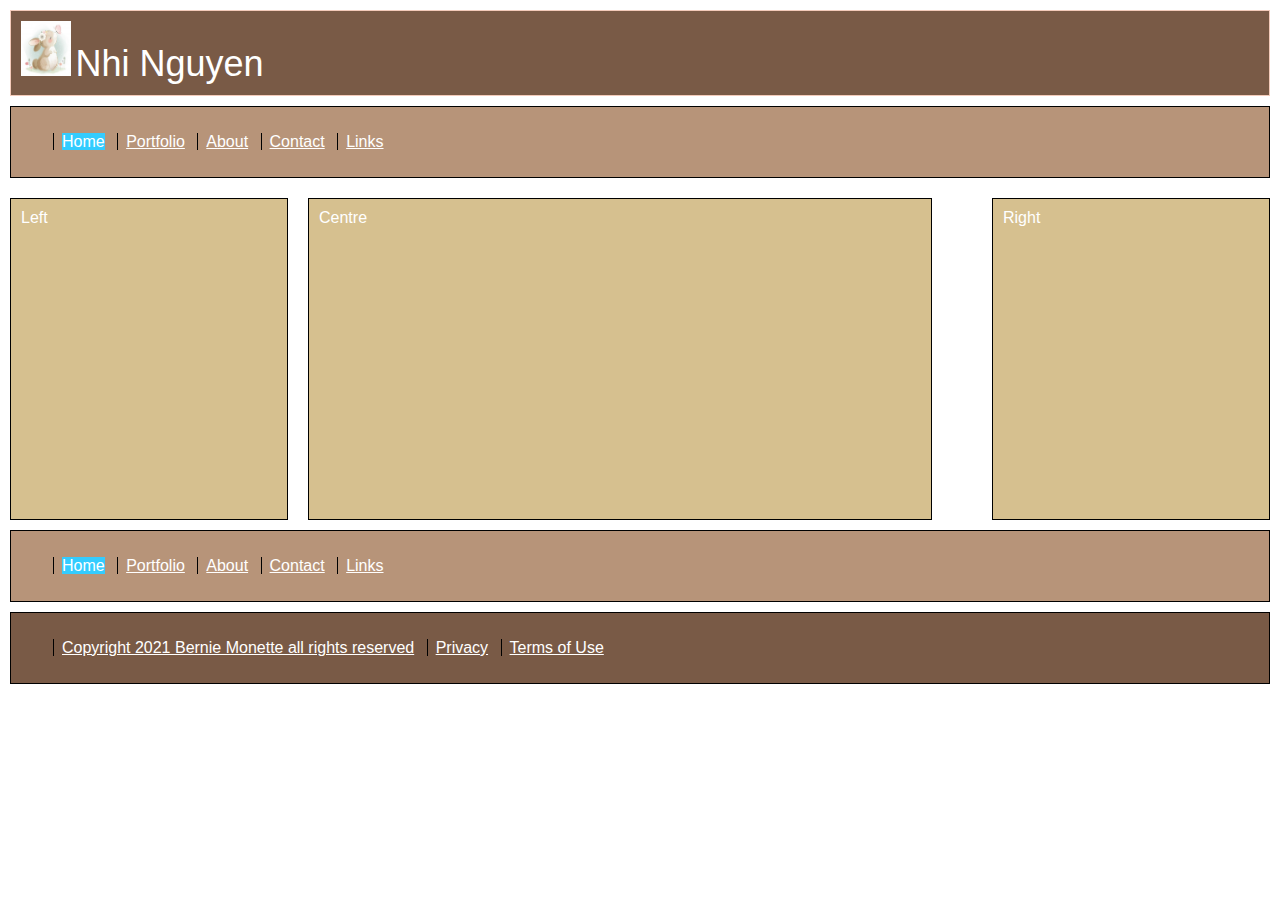
<file: index.html>
<!DOCTYPE HTML>
<html lang="en">
<head>
	<title>Nhi Nguyen's Website</title>
	<link href="styles/styles.css" rel="stylesheet" type="text/css" />

</head>
<body>

	<div class="box">
		<span><img src="images/logo.jpg" class="logo_image" alt="logo" title="Nhi: First Template" /></span>
		<span class="logo">Nhi Nguyen</span>
	</div>
    
	<div class="nav">
    	<ul id="navlist"> 
            <li><span class="deadnav">Home</span></li> 
			<li><a href="portfolio.html">Portfolio</a></li> 
			<li><a href="about.html">About</a></li> 
			<li><a href="contact.html">Contact</a></li> 
			<li><a href="links.html">Links</a></li> 
		</ul>
    </div>

	<div class="left">Left</div>
	<div class="centre">Centre</div>
	<div class="right">Right</div>

	<div class="lower_nav">
    	<ul id="navlist"> 
        		<li><span class="deadnav">Home</span></li> 
			<li><a href="portfolio.html">Portfolio</a></li> 
			<li><a href="about.html">About</a></li> 
			<li><a href="contact.html">Contact</a></li> 
			<li><a href="links.html">Links</a></li>
		</ul> 
	</div>

<div class="legal"> 
	<ul id="navlist"> 
		<li><a href="copyright.html">Copyright 2021 Bernie Monette all rights reserved</a></li>
		<li> <a href="privacy.html">Privacy</a></li> 
		<li><a href="terms.html">Terms of Use</a></li>
	</ul>
</div>


</body>
</html>
</file>
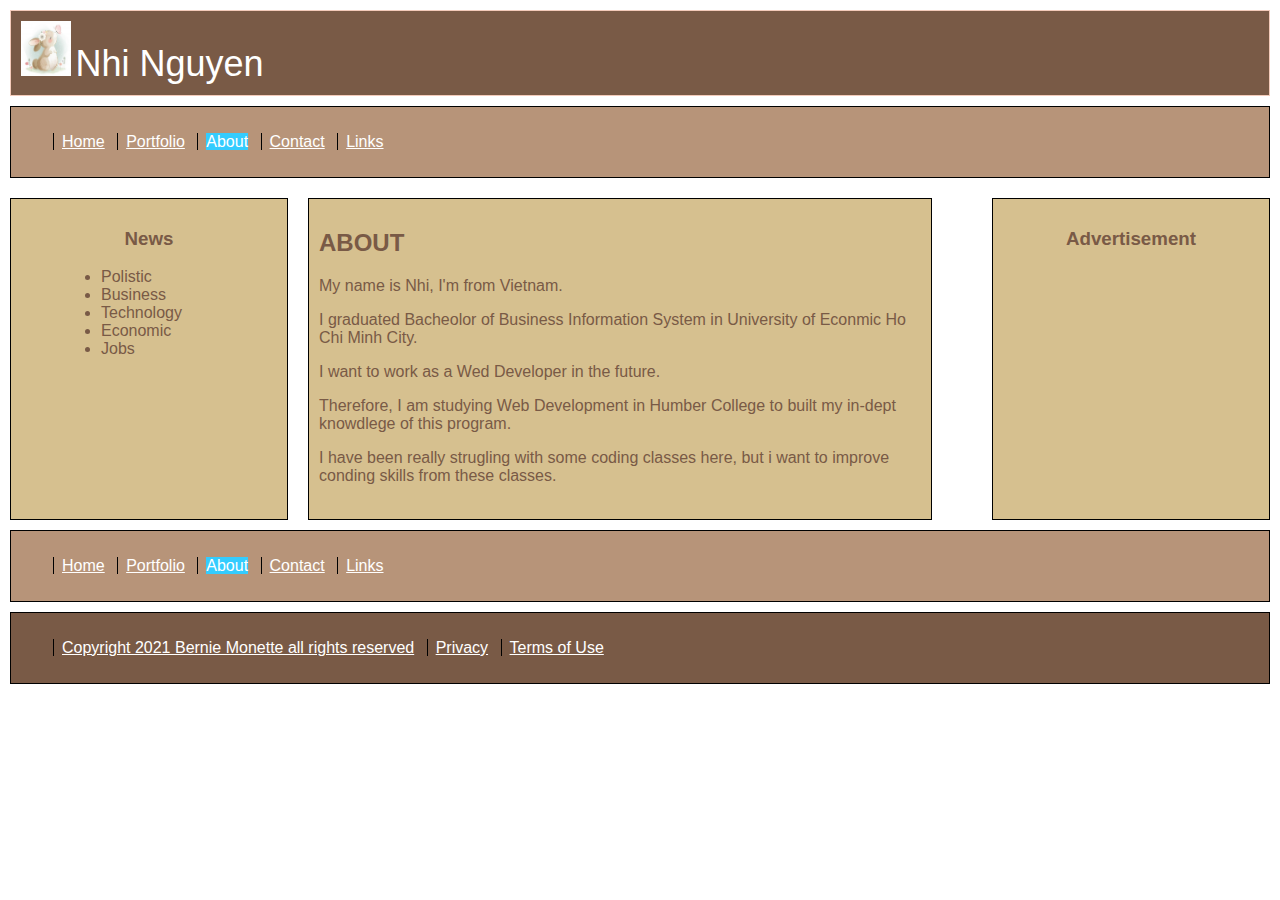
<file: about.html>
<!DOCTYPE HTML>
<html lang="en">
<head>
	<title>Nhi Nguyen's Web site</title>
	<link href="styles/styles.css" rel="stylesheet" type="text/css" />

</head>
<body>

	<div class="box">
		<span><img src="images/logo.jpg" class="logo_image" alt="logo" title="Nhi: First Template" /></span>
		<span class="logo">Nhi Nguyen</span>
	</div>
    
	<div class="nav">
    	<ul id="navlist"> 
            <li><a href="index.html">Home</a></li> 
			<li><a href="portfolio.html">Portfolio</a></li> 
			<li><span class="deadnav">About</span></li> 
			<li><a href="contact.html">Contact</a></li> 
			<li><a href="links.html">Links</a></li> 
		</ul>
    </div>

	<div class="left">
		<h3>News</h3>
		<ul class="new">
			<li>Polistic</li>
			<li>Business</li>
			<li>Technology</li>
			<li>Economic</li>
			<li>Jobs</li>
		</ul>

	</div>
	<div class="centre new">
		<h2>ABOUT</h2>
		<p>My name is Nhi, I'm from Vietnam.</p>
		<p>I graduated Bacheolor of Business Information System in University of Econmic Ho Chi Minh City.<p>
		<p>I want to work as a Wed Developer in the future.</p>
		<p>Therefore, I am studying Web Development in Humber College to built my in-dept knowdlege of this program.</p>
		<p>I have been really strugling with some coding classes here, but i want to improve conding skills from these classes.</p>
	</div>
	<div class="right">
		<h3>Advertisement</h3>

	</div>

	<div class="lower_nav">
    	<ul id="navlist"> 
        		<li><a href="index.html">Home</a></li> 
			<li><a href="portfolio.html">Portfolio</a></li> 
			<li><span class="deadnav">About</span></li> 
			<li><a href="contact.html">Contact</a></li> 
			<li><a href="links.html">Links</a></li>
		</ul> 
	</div>

<div class="legal"> 
	<ul id="navlist"> 
		<li><a href="copyright.html">Copyright 2021 Bernie Monette all rights reserved</a></li>
		<li> <a href="privacy.html">Privacy</a></li> 
		<li><a href="terms.html">Terms of Use</a></li>
	</ul>
</div>


</body>
</html>
</file>
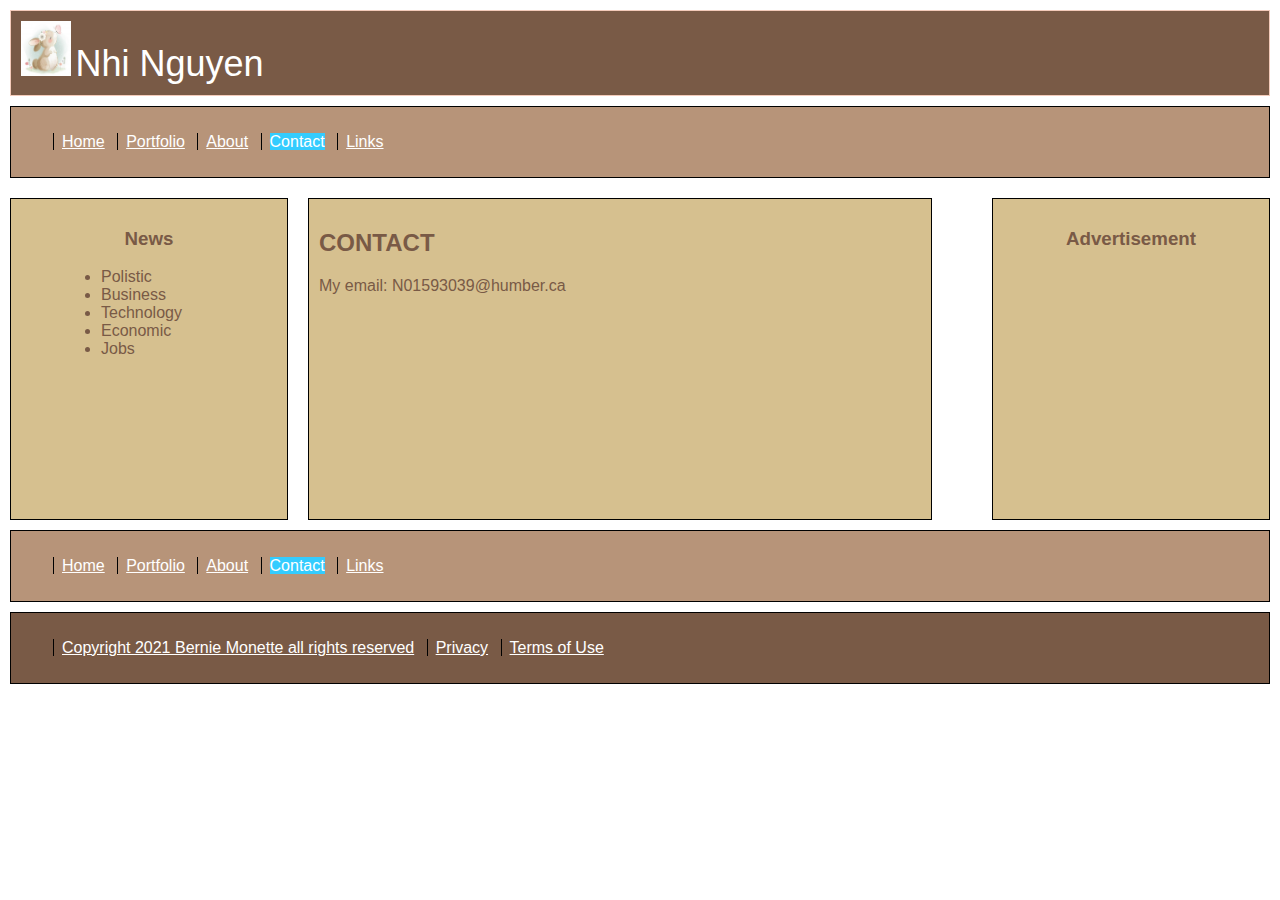
<file: contact.html>
<!DOCTYPE HTML>
<html lang="en">
<head>
	<title>Nhi Nguyen's Web site</title>
	<link href="styles/styles.css" rel="stylesheet" type="text/css" />

</head>
<body>

	<div class="box">
		<span><img src="images/logo.jpg" class="logo_image" alt="logo" title="Nhi: First Template" /></span>
		<span class="logo">Nhi Nguyen</span>
	</div>
    
	<div class="nav">
    	<ul id="navlist"> 
            <li><a href="index.html">Home</a></li> 
			<li><a href="portfolio.html">Portfolio</a></li> 
			<li><a href="about.html">About</a></li> 
			<li><span class="deadnav">Contact</span></li> 
			<li><a href="links.html">Links</a></li> 
		</ul>
    </div>

	<div class="left">
		<h3>News</h3>
		<ul class="new">
			<li>Polistic</li>
			<li>Business</li>
			<li>Technology</li>
			<li>Economic</li>
			<li>Jobs</li>
		</ul>

	</div>
	<div class="centre new">
		<h2>CONTACT</h2>
		<p>My email: N01593039@humber.ca</p>
		

	</div>
	<div class="right">
		<h3>Advertisement</h3>

	</div>

	<div class="lower_nav">
    	<ul id="navlist"> 
        		<li><a href="index.html">Home</a></li> 
			<li><a href="portfolio.html">Portfolio</a></li> 
			<li><a href="about.html">About</a></li> 
			<li><span class="deadnav">Contact</span></li> 
			<li><a href="links.html">Links</a></li>
		</ul> 
	</div>

<div class="legal"> 
	<ul id="navlist"> 
		<li><a href="copyright.html">Copyright 2021 Bernie Monette all rights reserved</a></li>
		<li> <a href="privacy.html">Privacy</a></li> 
		<li><a href="terms.html">Terms of Use</a></li>
	</ul>
</div>


</body>
</html>
</file>
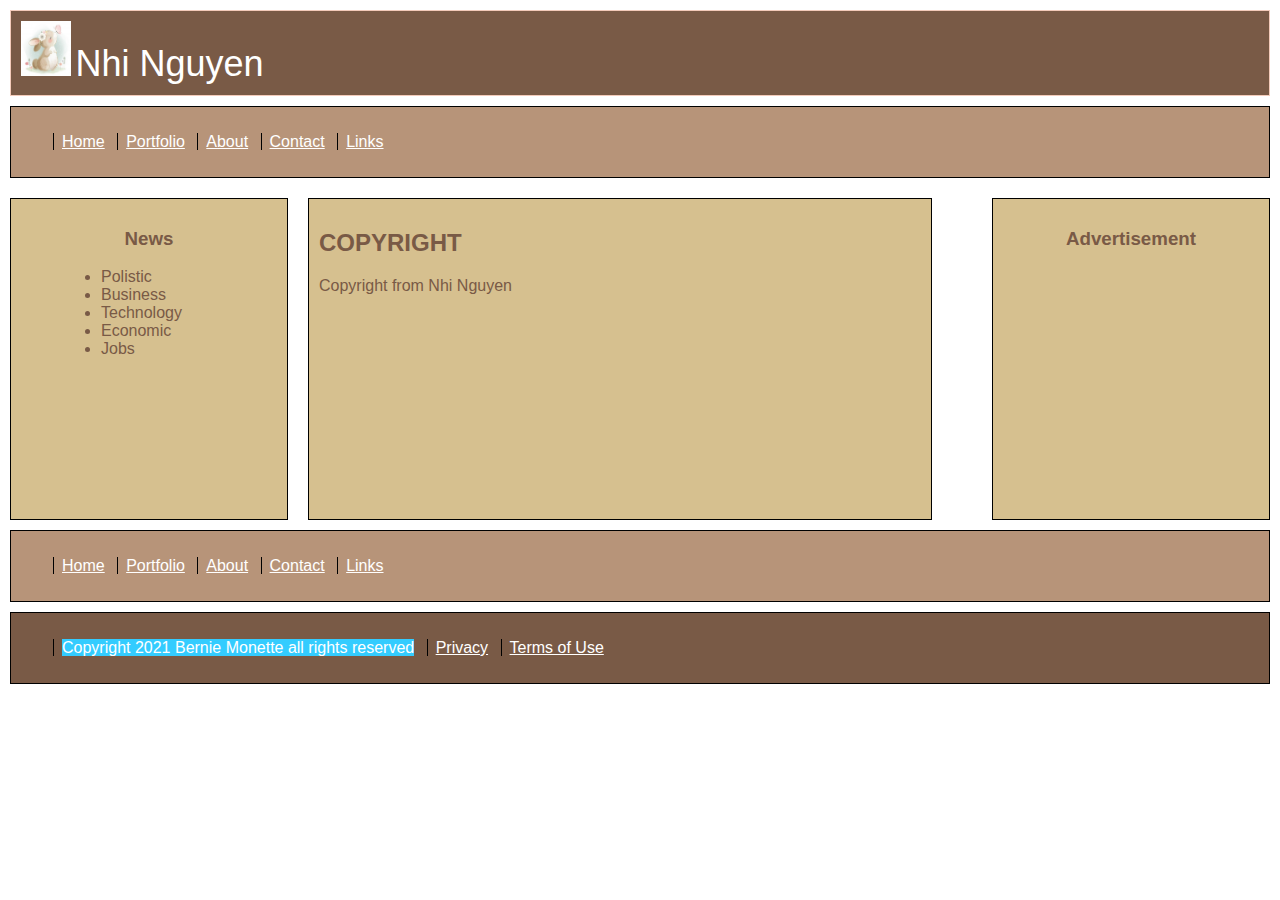
<file: copyright.html>
<!DOCTYPE HTML>
<html lang="en">
<head>
	<title>Nhi Nguyen's Web site</title>
	<link href="styles/styles.css" rel="stylesheet" type="text/css" />

</head>
<body>

	<div class="box">
		<span><img src="images/logo.jpg" class="logo_image" alt="logo" title="Nhi: First Template" /></span>
		<span class="logo">Nhi Nguyen</span>
	</div>
    
	<div class="nav">
    	<ul id="navlist"> 
            <li><a href="index.html">Home</a></li> 
			<li><a href="portfolio.html">Portfolio</a></li> 
			<li><a href="about.html">About</a></li> 
			<li><a href="contact.html">Contact</a></li> 
			<li><a href="links.html">Links</a></li> 
		</ul>
    </div>

	<div class="left">
		<h3>News</h3>
		<ul class="new">
			<li>Polistic</li>
			<li>Business</li>
			<li>Technology</li>
			<li>Economic</li>
			<li>Jobs</li>
		</ul>

	</div>
	<div class="centre new">
		<h2>COPYRIGHT</h2>
		<p>Copyright from Nhi Nguyen</p>
	</div>
	<div class="right">
		<h3>Advertisement</h3>

	</div>

	<div class="lower_nav">
    	<ul id="navlist"> 
        		<li><a href="index.html">Home</a></li> 
			<li><a href="portfolio.html">Portfolio</a></li> 
			<li><a href="about.html">About</a></li> 
			<li><a href="contact.html">Contact</a></li> 
			<li><a href="links.html">Links</a></li>
		</ul> 
	</div>

<div class="legal"> 
	<ul id="navlist"> 
		<li><span class="deadnav">Copyright 2021 Bernie Monette all rights reserved</span></li>
		<li> <a href="privacy.html">Privacy</a></li> 
		<li><a href="terms.html">Terms of Use</a></li>
	</ul>
</div>


</body>
</html>
</file>
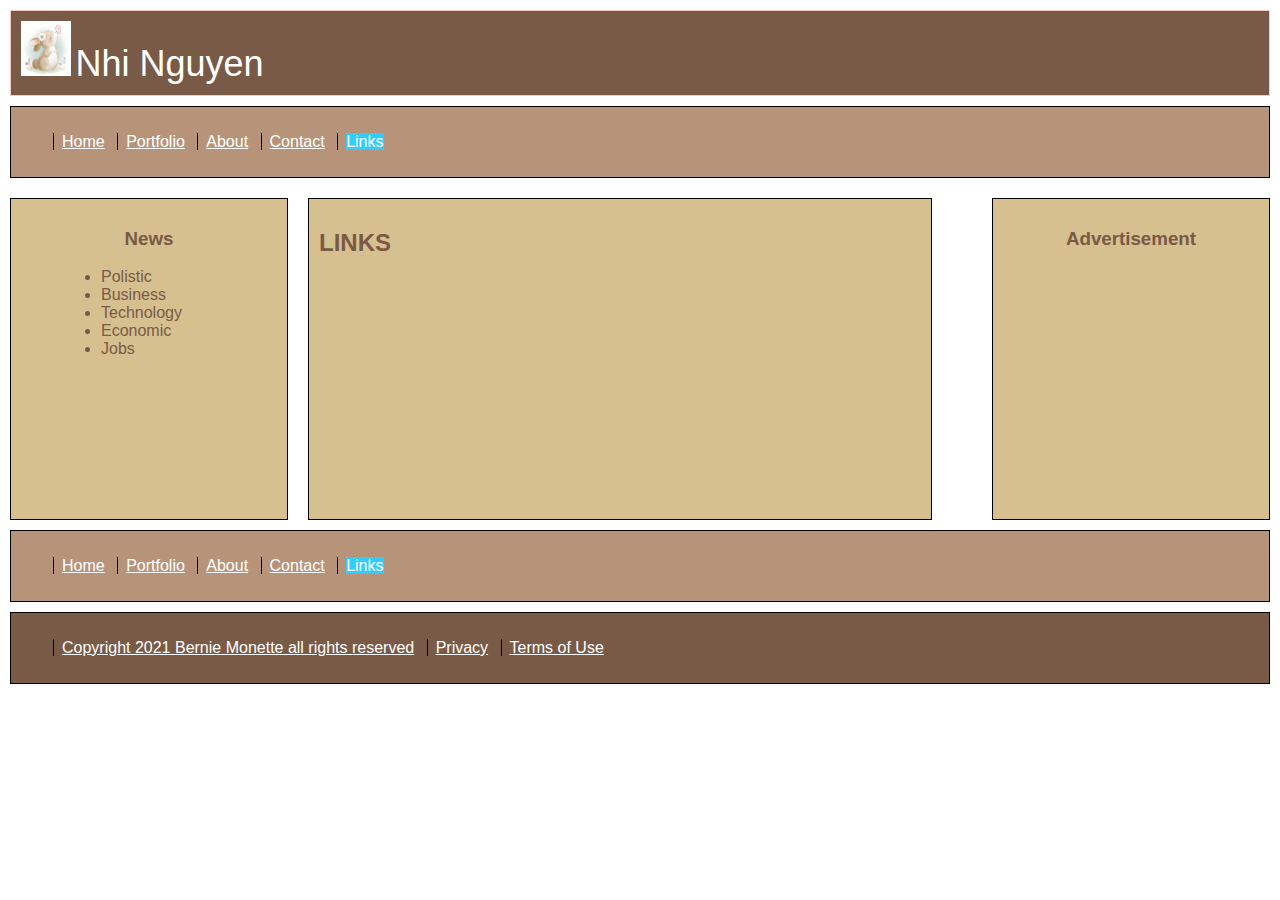
<file: links.html>
<!DOCTYPE HTML>
<html lang="en">
<head>
	<title>Nhi Nguyen's Web site</title>
	<link href="styles/styles.css" rel="stylesheet" type="text/css" />

</head>
<body>

	<div class="box">
		<span><img src="images/logo.jpg" class="logo_image" alt="logo" title="Nhi: First Template" /></span>
		<span class="logo">Nhi Nguyen</span>
	</div>
    
	<div class="nav">
    	<ul id="navlist"> 
            <li><a href="index.html">Home</a></li> 
			<li><a href="portfolio.html">Portfolio</a></li> 
			<li><a href="about.html">About</a></li> 
			<li><a href="contact.html">Contact</a></li> 
			<li><span class="deadnav">Links</span></li> 
		</ul>
    </div>

	<div class="left">
		<h3>News</h3>
		<ul class="new">
			<li>Polistic</li>
			<li>Business</li>
			<li>Technology</li>
			<li>Economic</li>
			<li>Jobs</li>
		</ul>

	</div>
	<div class="centre new">
		<h2>LINKS</h2>
	</div>
	<div class="right">
		<h3>Advertisement</h3>

	</div>

	<div class="lower_nav">
    	<ul id="navlist"> 
        		<li><a href="index.html">Home</a></li> 
			<li><a href="portfolio.html">Portfolio</a></li> 
			<li><a href="about.html">About</a></li> 
			<li><a href="contact.html">Contact</a></li> 
			<li><span class="deadnav">Links</span></li>
		</ul> 
	</div>

<div class="legal"> 
	<ul id="navlist"> 
		<li><a href="copyright.html">Copyright 2021 Bernie Monette all rights reserved</a></li>
		<li> <a href="privacy.html">Privacy</a></li> 
		<li><a href="terms.html">Terms of Use</a></li>
	</ul>
</div>


</body>
</html>
</file>
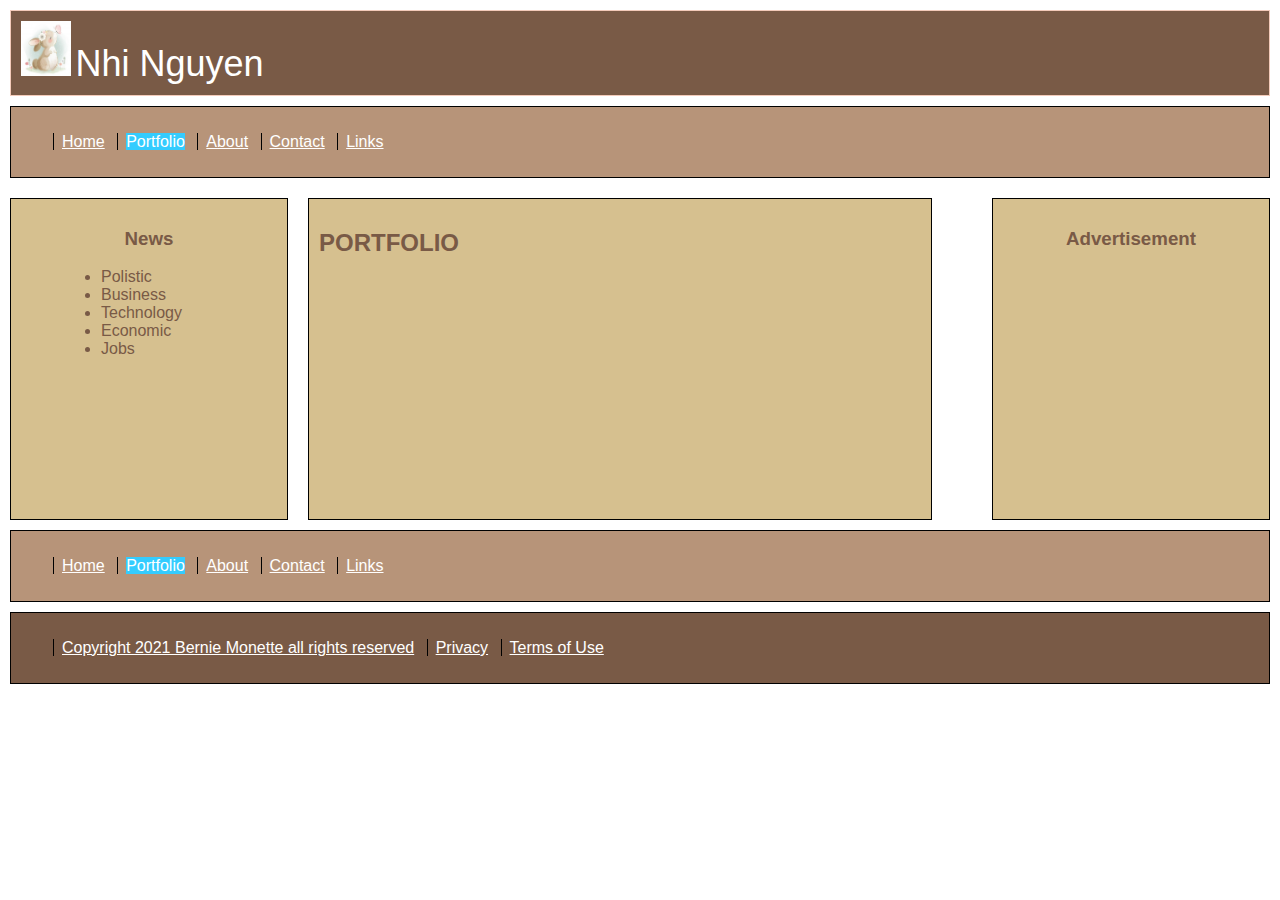
<file: portfolio.html>
<!DOCTYPE HTML>
<html lang="en">
<head>
	<title>Nhi Nguyen's Web site</title>
	<link href="styles/styles.css" rel="stylesheet" type="text/css" />

</head>
<body>

	<div class="box">
		<span><img src="images/logo.jpg" class="logo_image" alt="logo" title="Nhi: First Template" /></span>
		<span class="logo">Nhi Nguyen</span>
	</div>
    
	<div class="nav">
    	<ul id="navlist"> 
            <li><a href="index.html">Home</a></li> 
			<li><span class="deadnav">Portfolio</span></li> 
			<li><a href="about.html">About</a></li> 
			<li><a href="contact.html">Contact</a></li> 
			<li><a href="links.html">Links</a></li> 
		</ul>
    </div>

	<div class="left">
		<h3>News</h3>
		<ul class="new">
			<li>Polistic</li>
			<li>Business</li>
			<li>Technology</li>
			<li>Economic</li>
			<li>Jobs</li>
		</ul>

	</div>
	<div class="centre new">
		<h2>PORTFOLIO</h2>
	</div>
	<div class="right">
		<h3>Advertisement</h3>

	</div>

	<div class="lower_nav">
    	<ul id="navlist"> 
        		<li><a href="index.html">Home</a></li> 
			<li><span class="deadnav">Portfolio</span></li> 
			<li><a href="about.html">About</a></li> 
			<li><a href="contact.html">Contact</a></li> 
			<li><a href="links.html">Links</a></li>
		</ul> 
	</div>

<div class="legal"> 
	<ul id="navlist"> 
		<li><a href="copyright.html">Copyright 2021 Bernie Monette all rights reserved</a></li>
		<li> <a href="privacy.html">Privacy</a></li> 
		<li><a href="terms.html">Terms of Use</a></li>
	</ul>
</div>


</body>
</html>
</file>
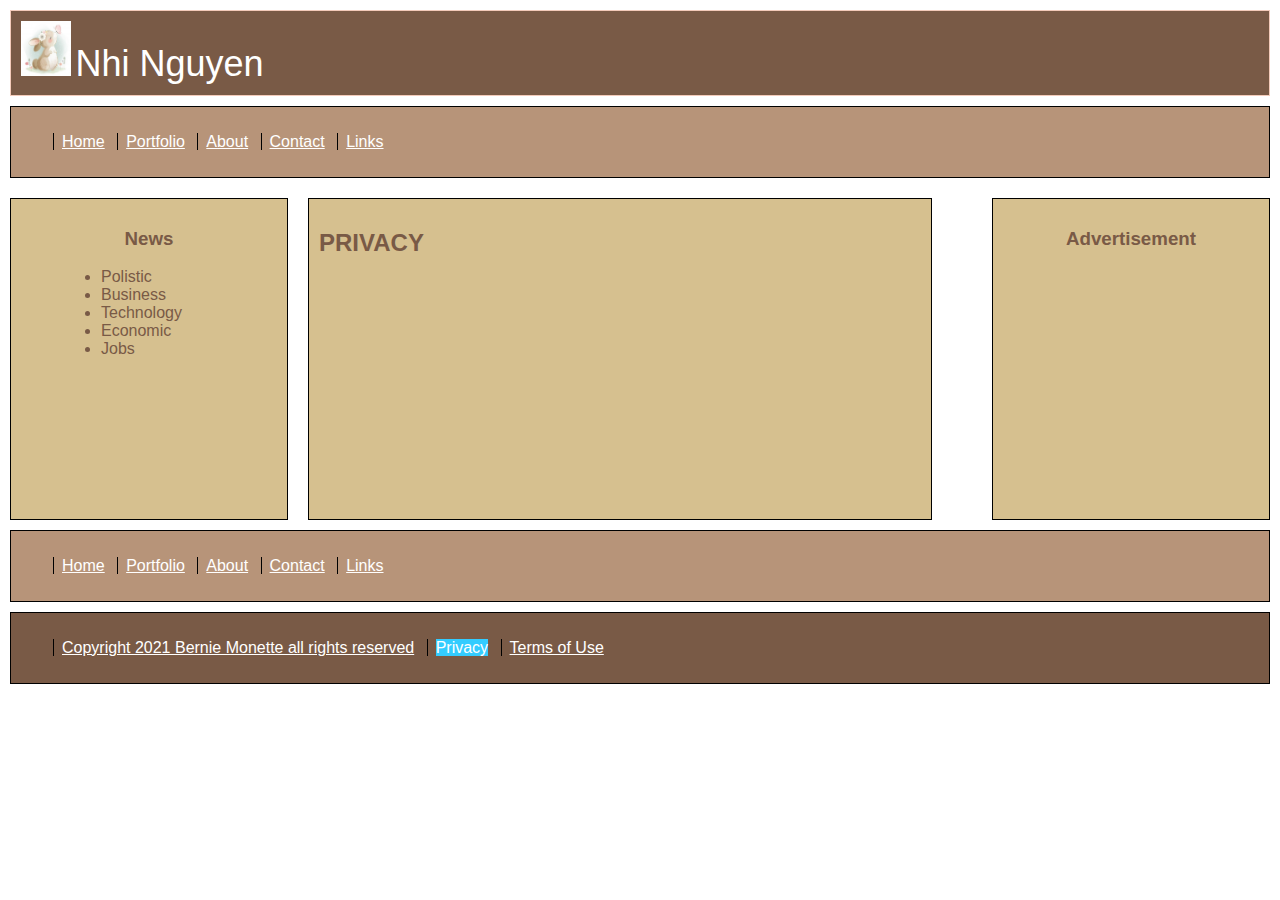
<file: privacy.html>
<!DOCTYPE HTML>
<html lang="en">
<head>
	<title>Nhi Nguyen's Web site</title>
	<link href="styles/styles.css" rel="stylesheet" type="text/css" />

</head>
<body>

	<div class="box">
		<span><img src="images/logo.jpg" class="logo_image" alt="logo" title="Nhi: First Template" /></span>
		<span class="logo">Nhi Nguyen</span>
	</div>
    
	<div class="nav">
    	<ul id="navlist"> 
            <li><a href="index.html">Home</a></li> 
			<li><a href="portfolio.html">Portfolio</a></li> 
			<li><a href="about.html">About</a></li> 
			<li><a href="contact.html">Contact</a></li> 
			<li><a href="links.html">Links</a></li> 
		</ul>
    </div>

	<div class="left">
		<h3>News</h3>
		<ul class="new">
			<li>Polistic</li>
			<li>Business</li>
			<li>Technology</li>
			<li>Economic</li>
			<li>Jobs</li>
		</ul>

	</div>
	<div class="centre new">
		<h2>PRIVACY</h2>
	</div>
	<div class="right">
		<h3>Advertisement</h3>

	</div>

	<div class="lower_nav">
    	<ul id="navlist"> 
        		<li><a href="index.html">Home</a></li> 
			<li><a href="portfolio.html">Portfolio</a></li> 
			<li><a href="about.html">About</a></li> 
			<li><a href="contact.html">Contact</a></li> 
			<li><a href="links.html">Links</a></li>
		</ul> 
	</div>

<div class="legal"> 
	<ul id="navlist"> 
		<li><a href="copyright.html">Copyright 2021 Bernie Monette all rights reserved</a></li>
		<li> <span class="deadnav">Privacy</span></li> 
		<li><a href="terms.html">Terms of Use</a></li>
	</ul>
</div>


</body>
</html>
</file>
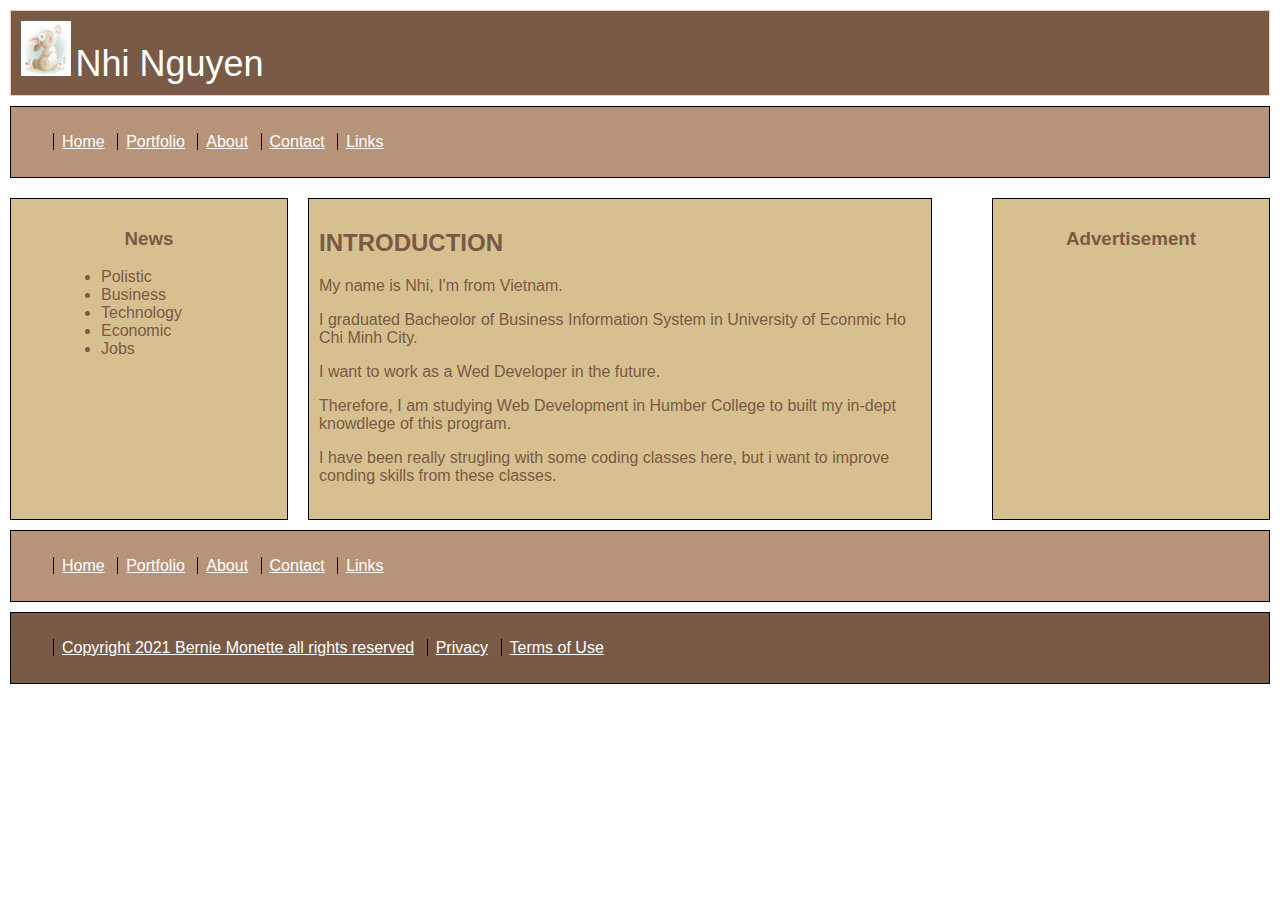
<file: template.html>
<!DOCTYPE HTML>
<html lang="en">

<head>
    <title>Nhi Nguyen's Web site</title>
    <link href="styles/styles.css" rel="stylesheet" type="text/css" />

</head>

<body>

    <div class="box">
        <span><img src="images/logo.jpg" class="logo_image" alt="logo" title="Nhi: First Template" /></span>
        <span class="logo">Nhi Nguyen</span>
    </div>

    <div class="nav">
        <ul id="navlist">
            <li><a href="index.html">Home</a></li>
            <li><a href="portfolio.html">Portfolio</a></li>
            <li><a href="about.html">About</a></li>
            <li><a href="contact.html">Contact</a></li>
            <li><a href="links.html">Links</a></li>
        </ul>
    </div>

    <div class="left">
        <h3>News</h3>
        <ul class="new">
            <li>Polistic</li>
            <li>Business</li>
            <li>Technology</li>
            <li>Economic</li>
            <li>Jobs</li>
        </ul>

    </div>
    <div class="centre new">
        <h2>INTRODUCTION</h2>
        <p>My name is Nhi, I'm from Vietnam.</p>
        <p>I graduated Bacheolor of Business Information System in University of Econmic Ho Chi Minh City.
            <p>
                <p>I want to work as a Wed Developer in the future.</p>
                <p>Therefore, I am studying Web Development in Humber College to built my in-dept knowdlege of this program.</p>
                <p>I have been really strugling with some coding classes here, but i want to improve conding skills from these classes.</p>
    </div>
    <div class="right">
        <h3>Advertisement</h3>

    </div>

    <div class="lower_nav">
        <ul id="navlist">
            <li><a href="index.html">Home</a></li>
            <li><a href="portfolio.html">Portfolio</a></li>
            <li><a href="about.html">About</a></li>
            <li><a href="contact.html">Contact</a></li>
            <li><a href="links.html">Links</a></li>
        </ul>
    </div>

    <div class="legal">
        <ul id="navlist">
            <li><a href="copyright.html">Copyright 2021 Bernie Monette all rights reserved</a></li>
            <li> <a href="privacy.html">Privacy</a></li>
            <li><a href="terms.html">Terms of Use</a></li>
        </ul>
    </div>


</body>

</html>
</file>
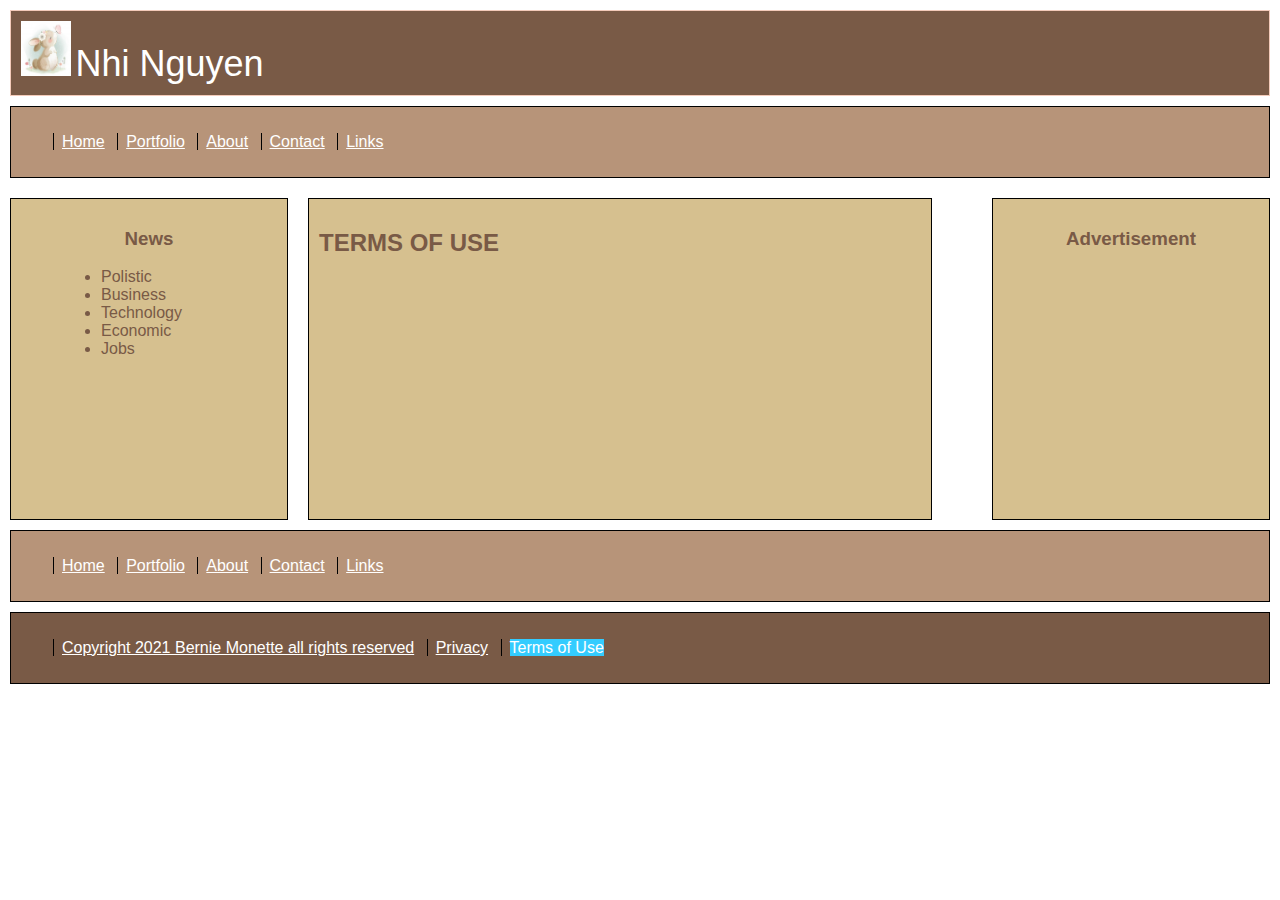
<file: terms.html>
<!DOCTYPE HTML>
<html lang="en">
<head>
	<title>Nhi Nguyen's Web site</title>
	<link href="styles/styles.css" rel="stylesheet" type="text/css" />

</head>
<body>

	<div class="box">
		<span><img src="images/logo.jpg" class="logo_image" alt="logo" title="Nhi: First Template" /></span>
		<span class="logo">Nhi Nguyen</span>
	</div>
    
	<div class="nav">
    	<ul id="navlist"> 
            <li><a href="index.html">Home</a></li> 
			<li><a href="portfolio.html">Portfolio</a></li> 
			<li><a href="about.html">About</a></li> 
			<li><a href="contact.html">Contact</a></li> 
			<li><a href="links.html">Links</a></li> 
		</ul>
    </div>

	<div class="left">
		<h3>News</h3>
		<ul class="new">
			<li>Polistic</li>
			<li>Business</li>
			<li>Technology</li>
			<li>Economic</li>
			<li>Jobs</li>
		</ul>

	</div>
	<div class="centre new">
		<h2>TERMS OF USE</h2>
		
	</div>
	<div class="right">
		<h3>Advertisement</h3>

	</div>

	<div class="lower_nav">
    	<ul id="navlist"> 
        		<li><a href="index.html">Home</a></li> 
			<li><a href="portfolio.html">Portfolio</a></li> 
			<li><a href="about.html">About</a></li> 
			<li><a href="contact.html">Contact</a></li> 
			<li><a href="links.html">Links</a></li>
		</ul> 
	</div>

<div class="legal"> 
	<ul id="navlist"> 
		<li><a href="copyright.html">Copyright 2021 Bernie Monette all rights reserved</a></li>
		<li> <a href="privacy.html">Privacy</a></li> 
		<li><span class="deadnav">Terms of Use</span></li>
	</ul>
</div>


</body>
</html>
</file>
<file: styles/styles.css>
body { 
	padding: 0px; 
	margin:  0px; 
	font-family: Arial, Helvetica, sans-serif; 
	background: #fff; 
	color:#fff; 
}
h3{
	text-align: center;
	color:#795A46
}
.new{
	margin-left: 40px;
	color:#795A46
}

a:link{
	color:#fff
}

a:visited{
	color:#FC0
}

a:hover{
	background-color:#CDC3BE;
	color:#795A46
}

a:active{
	color:#F3F
}

.logo{
	font-size:36px
}

.logo_image{
    width: 50px;
    height: 55px;

}

#navlist li
	{
	display: inline;
	list-style-type:circle;
	padding-right: 20px;
	border-left: 1px solid #000;
	line-height: 1.1em;
	margin: 0 .5em 0 -.5em;
	padding: 0 .5em 0 .5em;
	}


.box {
	margin:10px;
	padding:10px;
	background-color:#795A46;
	border-width:1px;
	border-color:#F4CBBA;
	border-style:solid;
	clear:both;

}
.nav {
	margin:10px;
	padding:10px;
	background-color:#B79479;
	border-width:1px;
	border-color:black;
	border-style:solid;
	
	}
.left {
	width:20%;
	margin:10px;
	padding:10px;
	background-color:#d6c08f;
	border-width:1px;
	border-color:black;
	border-style:solid;
	float:left;
	height: 300px;
	
	}
.centre {
	width:47%;
	margin:10px;
	padding:10px;
	background-color:#d6c08f;
	border-width:1px;
	border-color:black;
	border-style:solid;
	float:left;
	height: 300px;
	
	}
.right {
	width:20%;
	margin:10px;
	padding:10px;
	background-color:#d6c08f;
	border-width:1px;
	border-color:black;
	border-style:solid;
	float:right;
	height: 300px;

	
	}
.lower_nav {
    margin:10px;
	padding:10px;
	background-color:#B79479;
	border-width:1px;
	border-color:black;
	border-style:solid;
	clear:both;
	
	}
.legal {
	margin:10px;
	padding:10px;
	background-color:#795A46;
	border-width:1px;
	border-color:black;
	border-style:solid;
	float:none;
	clear:both;
	
	}

.deadnav{
		color:#FFF;
		background-color: #3CF
	}
</file>
